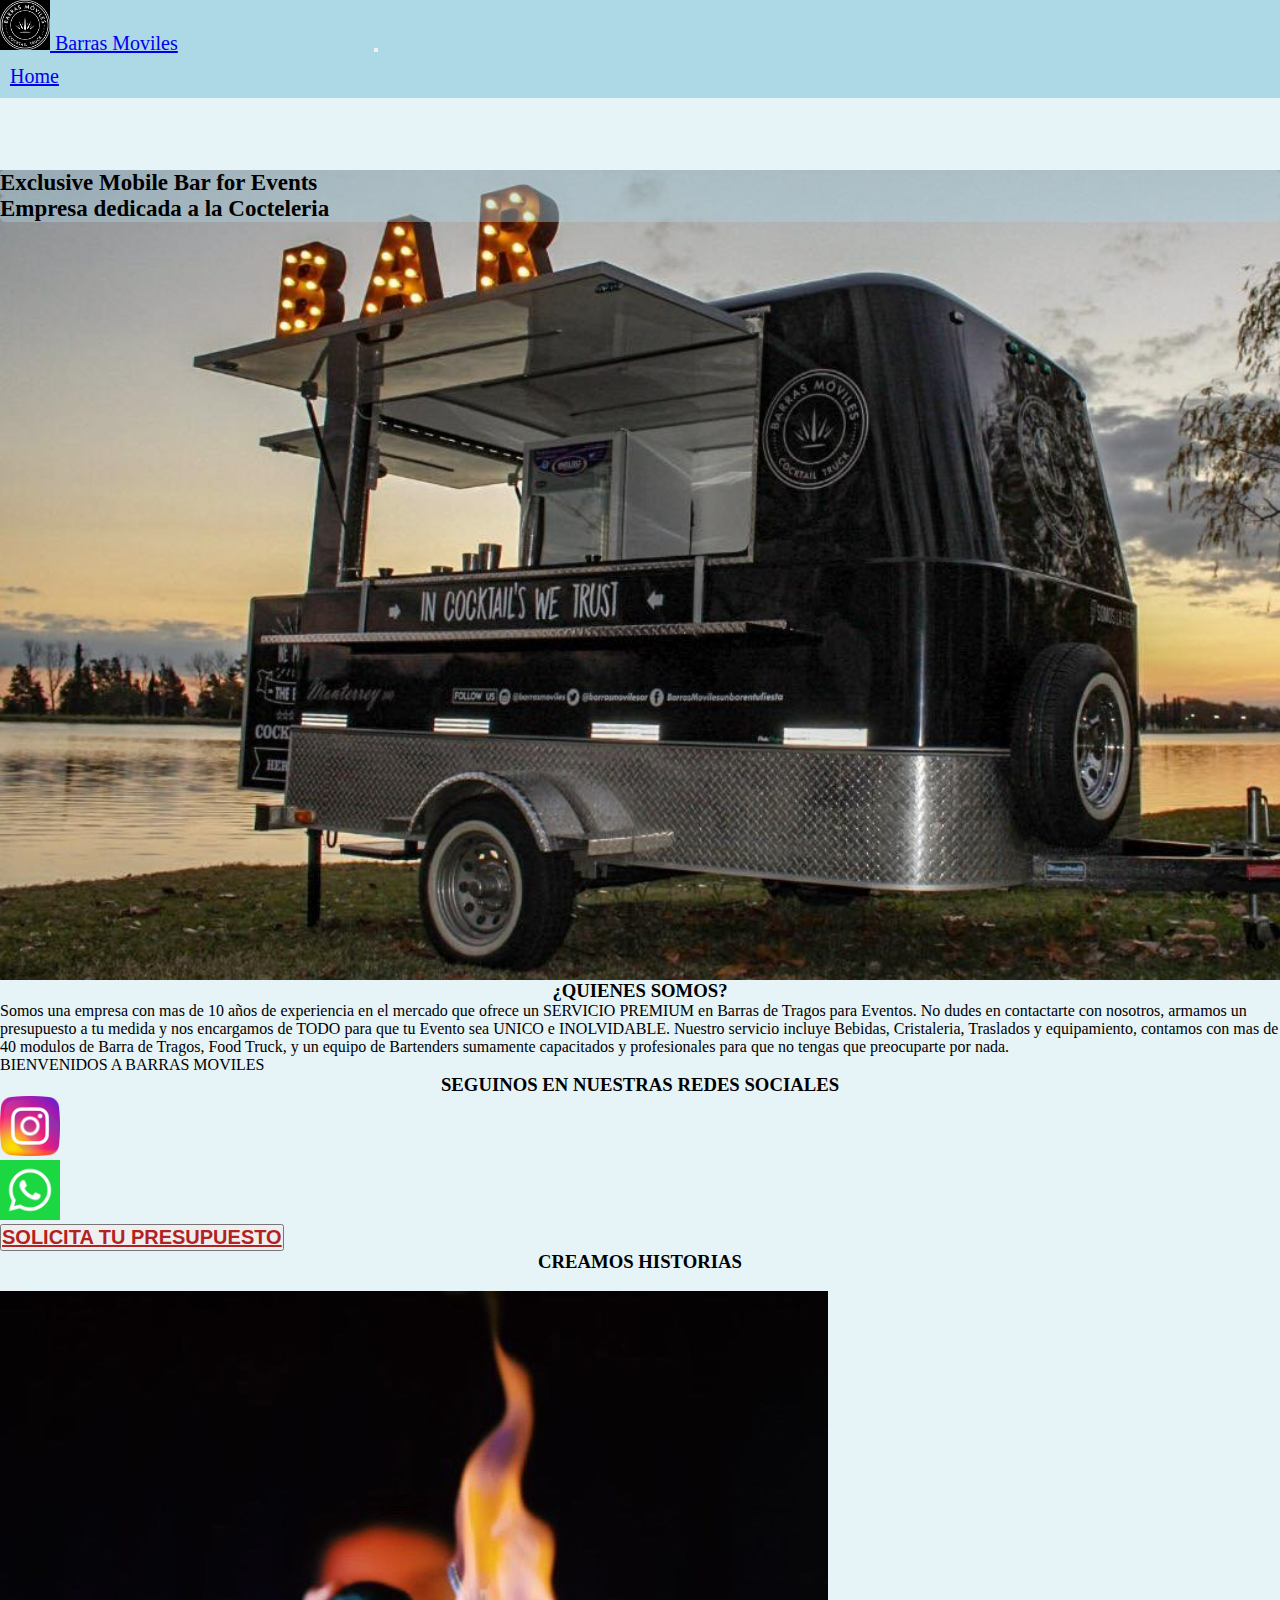
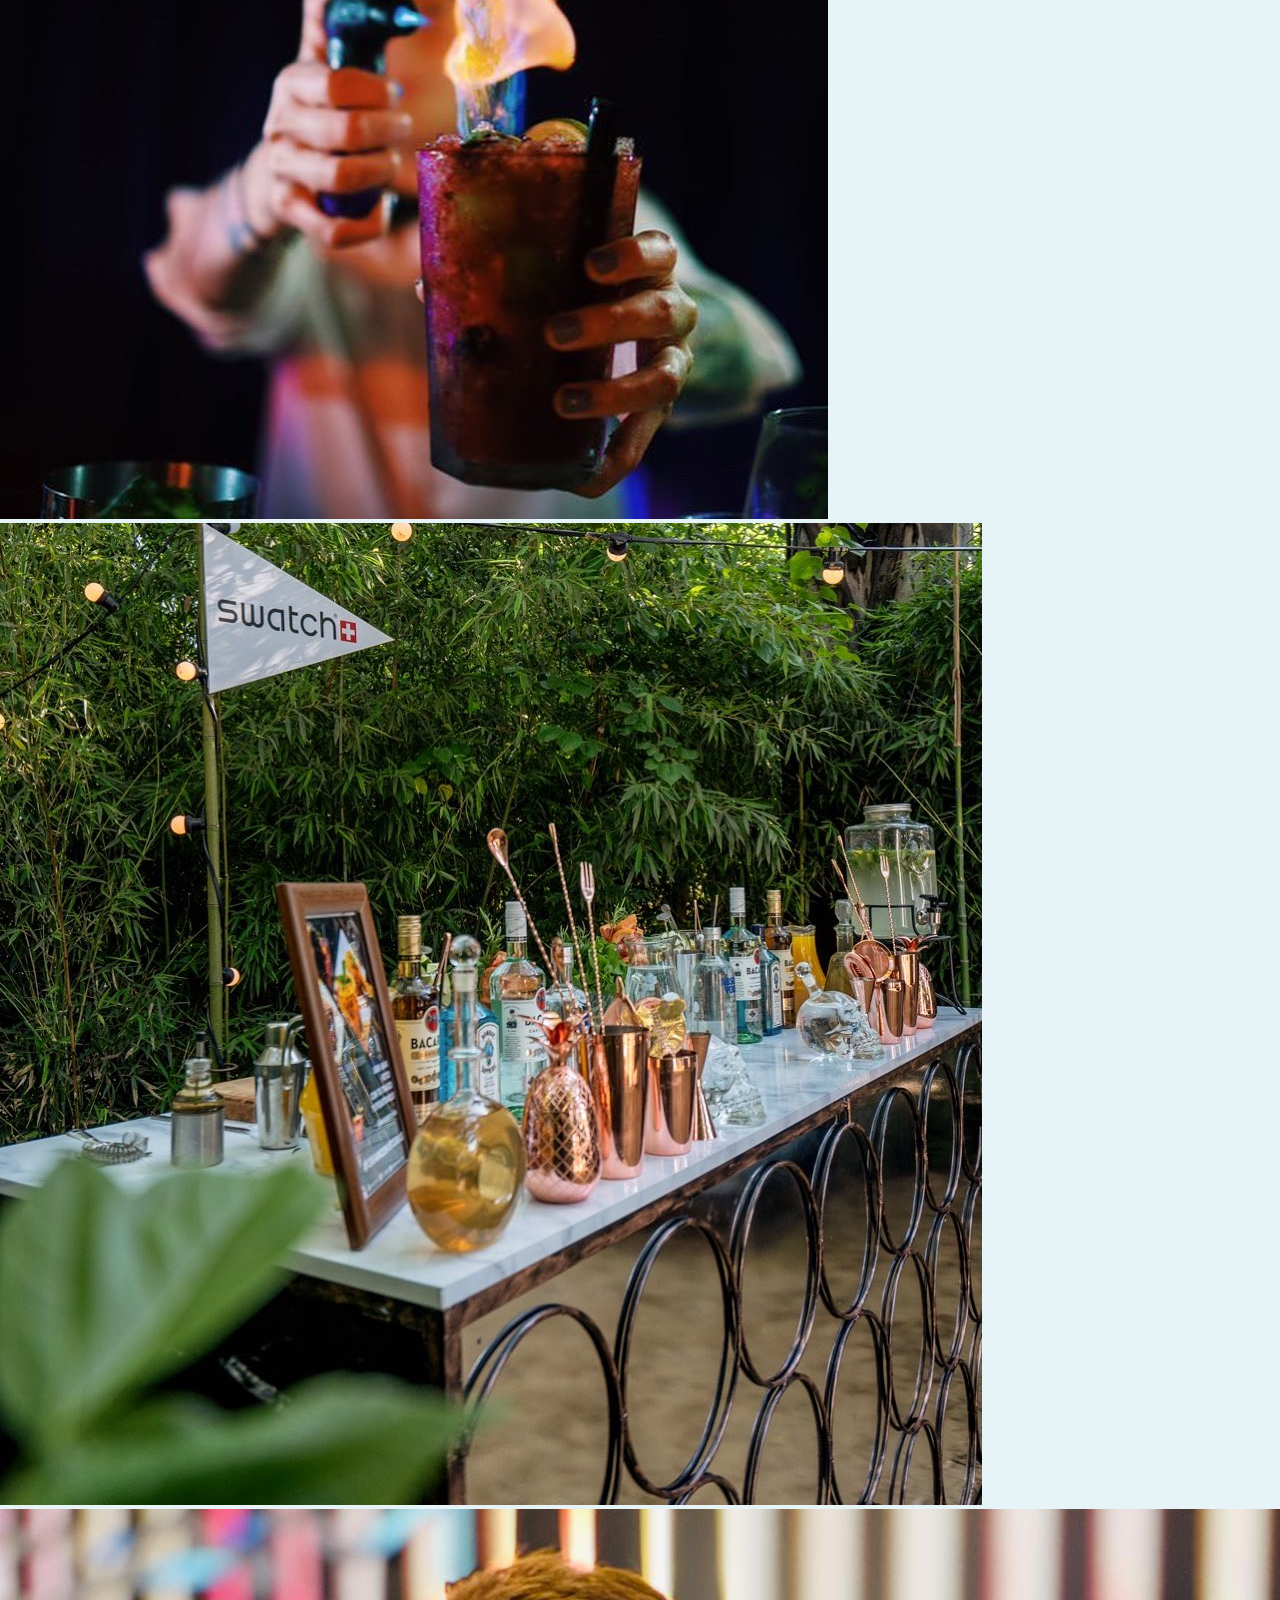
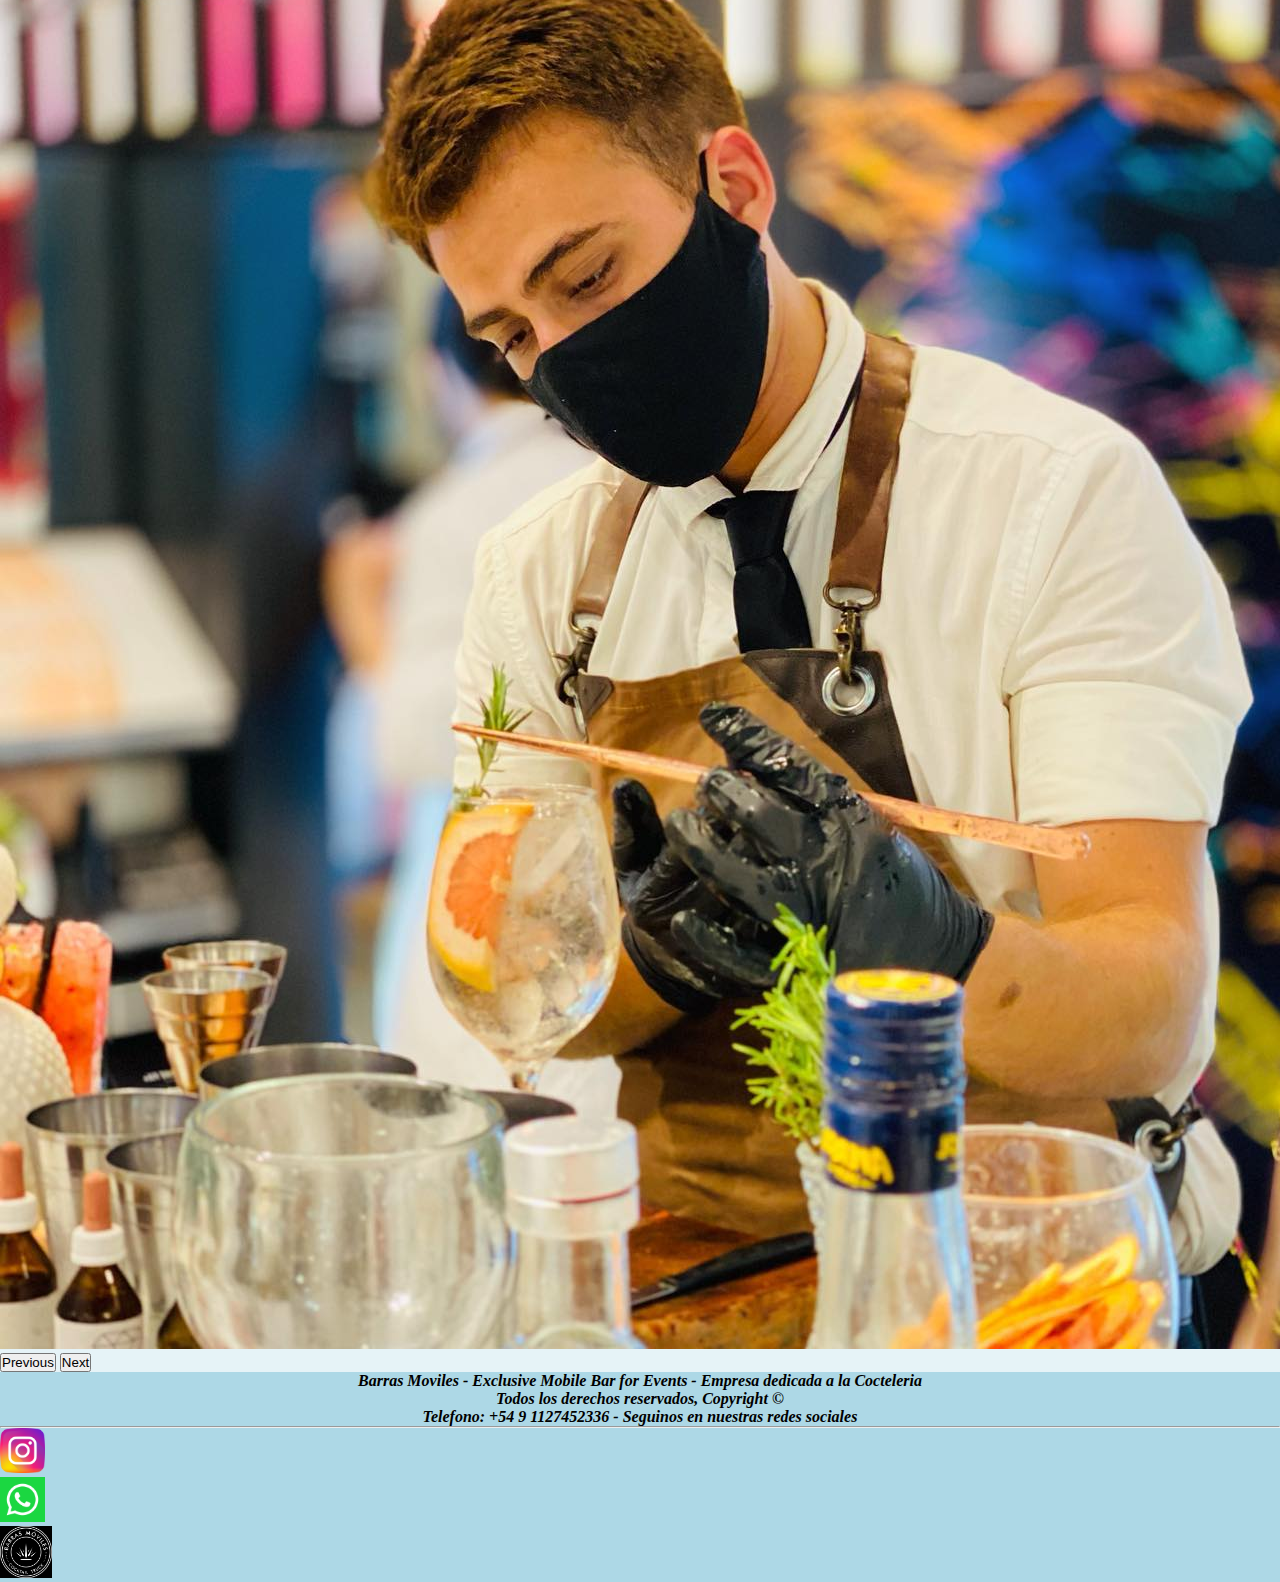
<file: index.html>
<!DOCTYPE html>
<html lang="es">
<head>
    <meta charset="UTF-8">
    <meta http-equiv="X-UA-Compatible" content="IE=edge">
    <meta name="viewport" content="width=device-width, initial-scale=1.0">
    <title>Barras Moviles para Eventos</title>
    <meta name="description" content="Servicio de Cocteleria Premium para todo tipo de eventos.">
    <meta name="keywords" content="Cocteleria, Trago, Cocktail, Barras Moviles, truck">
    <link href="https://cdn.jsdelivr.net/npm/bootstrap@5.2.0/dist/css/bootstrap.min.css" rel="stylesheet" integrity="sha384-gH2yIJqKdNHPEq0n4Mqa/HGKIhSkIHeL5AyhkYV8i59U5AR6csBvApHHNl/vI1Bx" crossorigin="anonymous">
    <link rel="stylesheet" href="./pages/css/stylecss.css">
</head>
<body>
    <header>
        <nav class="navbar navbar-expand-lg navbar-dark">
            <div class="container-fluid">
            <a class="navbar-brand logo__nav logo__mobile" href="#"><img class="rounded-circle" src="./assets/images/barras moviles.jpg" alt="Logo"> Barras Moviles</a>
            <button class="navbar-toggler" type="button" data-bs-toggle="collapse" data-bs-target="#navbarSupportedContent" aria-controls="navbarSupportedContent" aria-expanded="false" aria-label="Toggle navigation">
                <span class="navbar-toggler-icon"></span>
            </button>
            <div class="collapse navbar-collapse" id="navbarSupportedContent">
                <ul class="navbar-nav me-auto mb-2 mb-lg-0 ms-5">
                <li class="nav-item">
                    <a class="nav-link active" aria-current="page" href="index.html">Home</a>
                </li>
                </ul>
            </div>
            </div>
        </nav>
    </header>

    <section class="hero d-flex flex-column justify-content-center align-items-center">
        <h2 class="text-white mx-1 text-sm-start p-1 titulos" style="margin-top: 8vh">Exclusive Mobile Bar for Events</h2>
        <h2 class="text-white mx-1 text-sm-start p-1 titulos">Empresa dedicada a la Cocteleria</h2>
    </section>

    <main>

        <section class="mt-5">
            <div class="container text-center">
                <div class="row">

                <div class="col-md-7 col-sm-7">
                <div>
                <h3 class="titulos text-white fs-2" style="text-align:center">¿QUIENES SOMOS?</h3>
                    <p class="shadow-lg p-3 me-1 bg-body rounded opacity-75 text-center">Somos una empresa con mas de 10 años de experiencia en el mercado que ofrece un SERVICIO PREMIUM en Barras de Tragos para Eventos. No dudes en contactarte con nosotros, armamos un presupuesto a tu medida y nos encargamos de TODO para que tu Evento sea UNICO e INOLVIDABLE. Nuestro servicio incluye Bebidas, Cristaleria, Traslados y equipamiento, contamos con mas de 40 modulos de Barra de Tragos, Food Truck, y un equipo de Bartenders sumamente capacitados y profesionales para que no tengas que preocuparte por nada.
                    <br>BIENVENIDOS A BARRAS MOVILES</p>
                </div>
                <div>
                    <h3 class="titulos text-white fs-2 p-3" style="text-align:center">SEGUINOS EN NUESTRAS REDES SOCIALES</h3>

                    <div class="d-flex flex-row mb-3 d-flex justify-content-center">
                        <div class="p-2 redes__hover">
                            <a target="_blank" href="https://www.instagram.com/barrasmoviles/"> <img class="rounded-4" src="./assets/images/instagram.jpg" alt="Instagram" width="60px"></a>
                        </div>
                        <div class="p-2 redes__hover">
                            <a target="_blank" href="https://api.whatsapp.com/message/HMDLHE6MQJ47H1?autoload=1&app_absent=0"><img class="rounded-4" src="./assets/images/whatsapp.jpg" alt="Whatsapp" width="60px"></a>
                        </div>
                    </div>

                    </div>

                    <div>
                        <button type="button" class="btn btn-light opacity-75 mb-4 mb-md-0"><a target="_blank" style="font-size: 20px" href="./pages/presupuesto.html"> SOLICITA TU PRESUPUESTO</a></button>
                    </div>

                </div>

                <div class="col-md-5 col-sm-5">
                    <h3 class="titulos text-white fs-2" style="text-align:center">CREAMOS HISTORIAS</h3>

                    <div id="carouselExampleIndicators" class="carousel slide" data-bs-ride="true">
                        <div class="carousel-indicators">
                        <button type="button" data-bs-target="#carouselExampleIndicators" data-bs-slide-to="0" class="active" aria-current="true" aria-label="Slide 1"></button>
                        <button type="button" data-bs-target="#carouselExampleIndicators" data-bs-slide-to="1" aria-label="Slide 2"></button>
                        <button type="button" data-bs-target="#carouselExampleIndicators" data-bs-slide-to="2" aria-label="Slide 3"></button>
                        </div>
                        <div class="carousel-inner">
                        <div class="carousel-item active">
                            <img src="./assets/images/drink2.jpg" class="d-block w-100 rounded-4" alt="FOTO">
                        </div>
                        <div class="carousel-item">
                            <img src="./assets/images/barra.jpg" class="d-block w-100 rounded-4" alt="FOTO">
                        </div>
                        <div class="carousel-item">
                            <img src="./assets/images/colo.jpg" class="d-block w-100 rounded-4" alt="FOTO">
                        </div>                        
                        </div>
                        <button class="carousel-control-prev" type="button" data-bs-target="#carouselExampleIndicators" data-bs-slide="prev">
                        <span class="carousel-control-prev-icon" aria-hidden="true"></span>
                        <span class="visually-hidden">Previous</span>
                        </button>
                        <button class="carousel-control-next" type="button" data-bs-target="#carouselExampleIndicators" data-bs-slide="next">
                        <span class="carousel-control-next-icon" aria-hidden="true"></span>
                        <span class="visually-hidden">Next</span>
                        </button>
                    </div>

                </div>
                </div>
            </div>
        </section>

    </section>

    </main>

    <footer class="footer">

        <div class="col-md col-sm d-flex flex-column justify-content-center mt-4">
            <h6 class="text-dark mt-4" style="text-align:center"> Barras Moviles - Exclusive Mobile Bar for Events - Empresa dedicada a la Cocteleria</h6>
            <h6 class="text-dark" style="text-align:center">Todos los derechos reservados, Copyright &COPY</h6>
            <h6 class="text-dark mb-2" style="text-align:center">Telefono: +54 9 1127452336 - Seguinos en nuestras redes sociales</h6>
            
        </div>
        <hr class="mt-1 mb-0">
        <div class="d-flex flex-row d-flex justify-content-center">
            <div class="p-2 redes__hover mt-1">
                <a target="_blank" href="https://www.instagram.com/barrasmoviles/"> <img class="rounded-4" src="./assets/images/instagram.jpg" alt="Instagram" width="45px"></a>
            </div>
            <div class="p-2 redes__hover mt-1">
                <a target="_blank" href="https://api.whatsapp.com/message/HMDLHE6MQJ47H1?autoload=1&app_absent=0"><img class="rounded-4" src="./assets/images/whatsapp.jpg" alt="Whatsapp" width="45px"></a>
            </div>
            <div class="p-2 redes__hover mb-2">
                <a href="./index.html"><img class="rounded-circle" src="./assets/images/barras moviles.jpg" alt="Whatsapp" width="52px"></a>
            </div>
        </div>
    </footer>



    <script src="https://cdn.jsdelivr.net/npm/bootstrap@5.2.0/dist/js/bootstrap.bundle.min.js" integrity="sha384-A3rJD856KowSb7dwlZdYEkO39Gagi7vIsF0jrRAoQmDKKtQBHUuLZ9AsSv4jD4Xa" crossorigin="anonymous"></script>
    <script src="./main.js"></script>
</body>
</html>
</file>
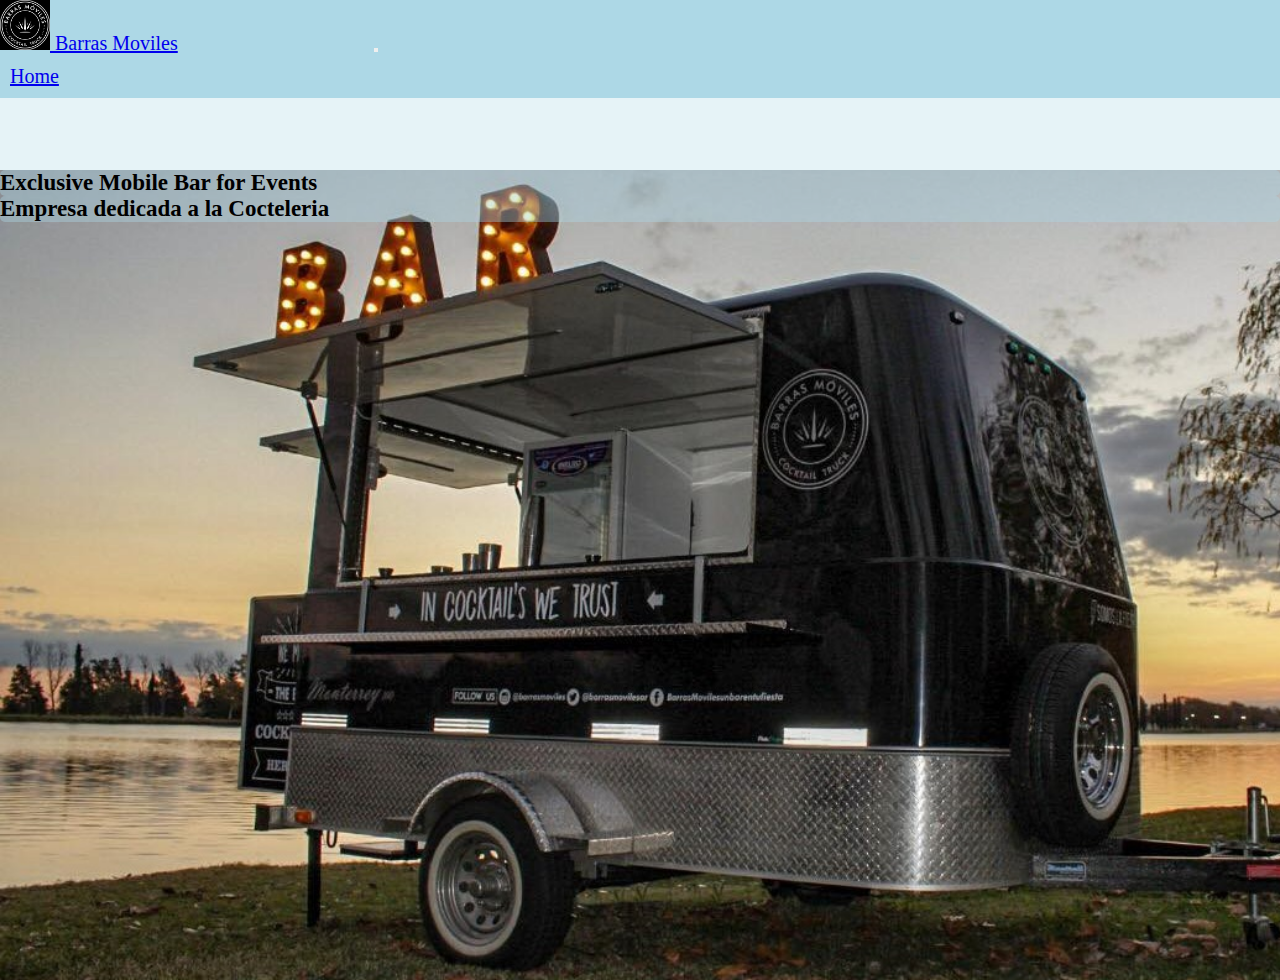
<file: pages/presupuesto.html>
<!DOCTYPE html>
<html lang="es">
<head>
    <meta charset="UTF-8">
    <meta http-equiv="X-UA-Compatible" content="IE=edge">
    <meta name="viewport" content="width=device-width, initial-scale=1.0">
    <title>Barras Moviles para Eventos</title>
    <meta name="description" content="Servicio de Cocteleria Premium para todo tipo de eventos.">
    <meta name="keywords" content="Cocteleria, Trago, Cocktail, Barras Moviles, truck">
    <link href="https://cdn.jsdelivr.net/npm/bootstrap@5.2.0/dist/css/bootstrap.min.css" rel="stylesheet" integrity="sha384-gH2yIJqKdNHPEq0n4Mqa/HGKIhSkIHeL5AyhkYV8i59U5AR6csBvApHHNl/vI1Bx" crossorigin="anonymous">
    <link rel="stylesheet" href="././css/stylecss.css">
</head>
<body>
    <header>
        <nav class="navbar navbar-expand-lg navbar-dark">
            <div class="container-fluid">
            <a class="navbar-brand logo__nav logo__mobile" href="#"><img class="rounded-circle" src="./../assets/images/barras moviles.jpg" alt="Logo"> Barras Moviles</a>
            <button class="navbar-toggler" type="button" data-bs-toggle="collapse" data-bs-target="#navbarSupportedContent" aria-controls="navbarSupportedContent" aria-expanded="false" aria-label="Toggle navigation">
                <span class="navbar-toggler-icon"></span>
            </button>
            <div class="collapse navbar-collapse" id="navbarSupportedContent">
                <ul class="navbar-nav me-auto mb-2 mb-lg-0 ms-5">
                <li class="nav-item">
                    <a class="nav-link active" aria-current="page" href="./../index.html">Home</a>
                </li>
                </ul>
            </div>
            </div>
        </nav>
    </header>

    <section class="hero d-flex flex-column justify-content-center align-items-center">
        <h2 class="text-white mx-1 text-sm-start p-1 titulos" style="margin-top: 8vh">Exclusive Mobile Bar for Events</h2>
        <h2 class="text-white mx-1 text-sm-start p-1 titulos">Empresa dedicada a la Cocteleria</h2>
    </section>
    
    <script src="./../main2.js"></script>
</body>
</html>
</file>
<file: pages/css/stylecss.css>
* {
  padding: 0;
  margin: 0;
  box-sizing: border-box; }
  * ::selection {
    background-color: cornflowerblue;
    color: floralwhite; }

.navbar, .footer {
  background-color: lightblue; }
  .navbar .logo__nav img, .footer .logo__nav img {
    width: 50px;
    height: 50px; }
  .navbar .navbar-brand, .footer .navbar-brand {
    font-size: 20px;
    margin-right: 15%; }
  .navbar .nav-item, .footer .nav-item {
    font-size: 20px;
    padding: 10px; }

@media screen and (max-width: 310px) {
  .logo__mobile {
    display: none; } }

.hero {
  background-image: url(./../../assets/images/fondoo.jpg);
  height: 90vh;
  background-repeat: no-repeat;
  background-size: cover; }
  .hero h2 {
    font-size: 23px;
    background-color: rgba(173, 216, 230, 0.4);
    border-radius: 5px; }

button a {
  font-weight: bold;
  color: firebrick; }

.footer div h6 {
  font-size: 16px;
  font-style: oblique; }

.titulos {
  -webkit-animation: text-shadow-pop-bl 0.6s both;
  animation: text-shadow-pop-bl 0.6s both; }

@-webkit-keyframes text-shadow-pop-bl {
  0% {
    text-shadow: 0 0 #555555, 0 0 #555555, 0 0 #555555, 0 0 #555555, 0 0 #555555, 0 0 #555555, 0 0 #555555, 0 0 #555555;
    -webkit-transform: translateX(0) translateY(0);
    transform: translateX(0) translateY(0); }
  100% {
    text-shadow: -1px 1px #555555, -2px 2px #555555, -3px 3px #555555, -4px 4px #555555, -5px 5px #555555, -6px 6px #555555, -7px 7px #555555, -8px 8px #555555;
    -webkit-transform: translateX(8px) translateY(-8px);
    transform: translateX(8px) translateY(-8px); } }

@keyframes text-shadow-pop-bl {
  0% {
    text-shadow: 0 0 #555555, 0 0 #555555, 0 0 #555555, 0 0 #555555, 0 0 #555555, 0 0 #555555, 0 0 #555555, 0 0 #555555;
    -webkit-transform: translateX(0) translateY(0);
    transform: translateX(0) translateY(0); }
  100% {
    text-shadow: -1px 1px #555555, -2px 2px #555555, -3px 3px #555555, -4px 4px #555555, -5px 5px #555555, -6px 6px #555555, -7px 7px #555555, -8px 8px #555555;
    -webkit-transform: translateX(8px) translateY(-8px);
    transform: translateX(8px) translateY(-8px); } }

.card:hover {
  transform: scale(1.2) translateY(-50px);
  transition: 0.5s; }

.redes__hover:hover {
  transform: scale(1.2);
  transition: 0.5s; }

.fotos:hover {
  transform: scale(1.5) translateY(-10px);
  transition: 0.5s; }

.videos:hover {
  transform: scale(1.2) translateY(-10px);
  transition: 0.5s; }

body {
  background-color: rgba(173, 216, 230, 0.3); }

  .soli__presu { 
    background-color:lightcoral;
  }
</file>
